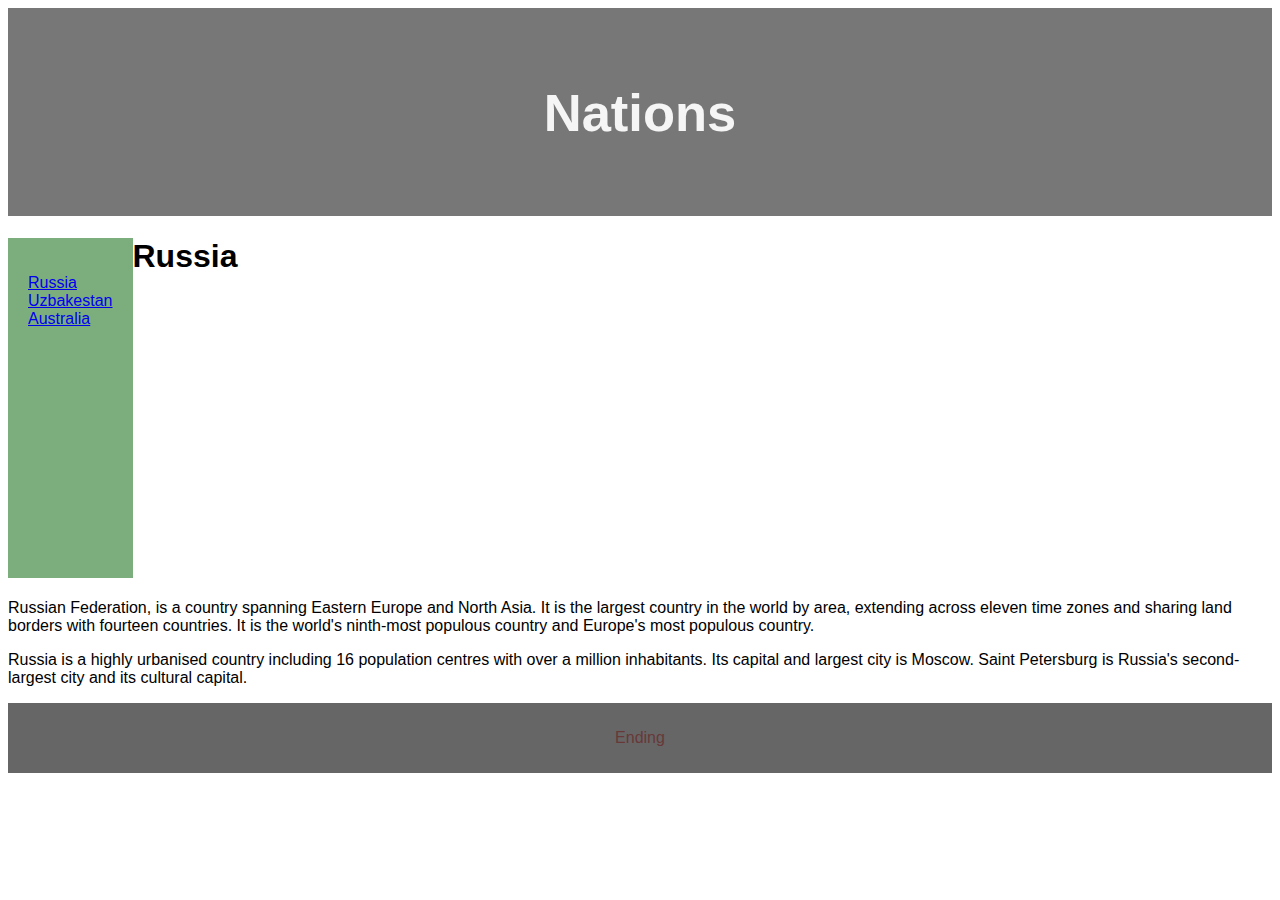
<file: 2webpractice.html>
<!DOCTYPE html>
<html lang="en">
    <head>
        <link rel="stylesheet" href="2webpractice.css">
        <title> CSS Template2 </title>
        <meta charset="utf-8">
        <meta name="viewport" content="width=device-width",initial scale="1">
        
        
    </head>

    <body>
    
     <header>
        <h2> Nations</h2>
     </header>
     
     <section>
        <nav>
            <ul>
                <li><a href="#">Russia</a></li>
                <li><a href="#">Uzbakestan</a></li>
                <li><a href="#">Australia</a></li>
            </ul>
        </nav>

      <article>
         <h1>Russia</h1> 
         <p> Russian Federation, is a country spanning Eastern Europe and North Asia. It is the largest country in the world by area,
             extending across eleven time zones and sharing land borders with fourteen countries.
              It is the world's ninth-most populous country and Europe's most populous country.</p>
              <p> Russia is a highly urbanised country including 16 population centres with over a million inhabitants. 
                Its capital and largest city is Moscow.
              Saint Petersburg is Russia's second-largest city and its cultural capital.</p>
   
      </article>  
     </section>

     <footer>
        <p>Ending</p>
     </footer>


    </body>
</html>
</file>
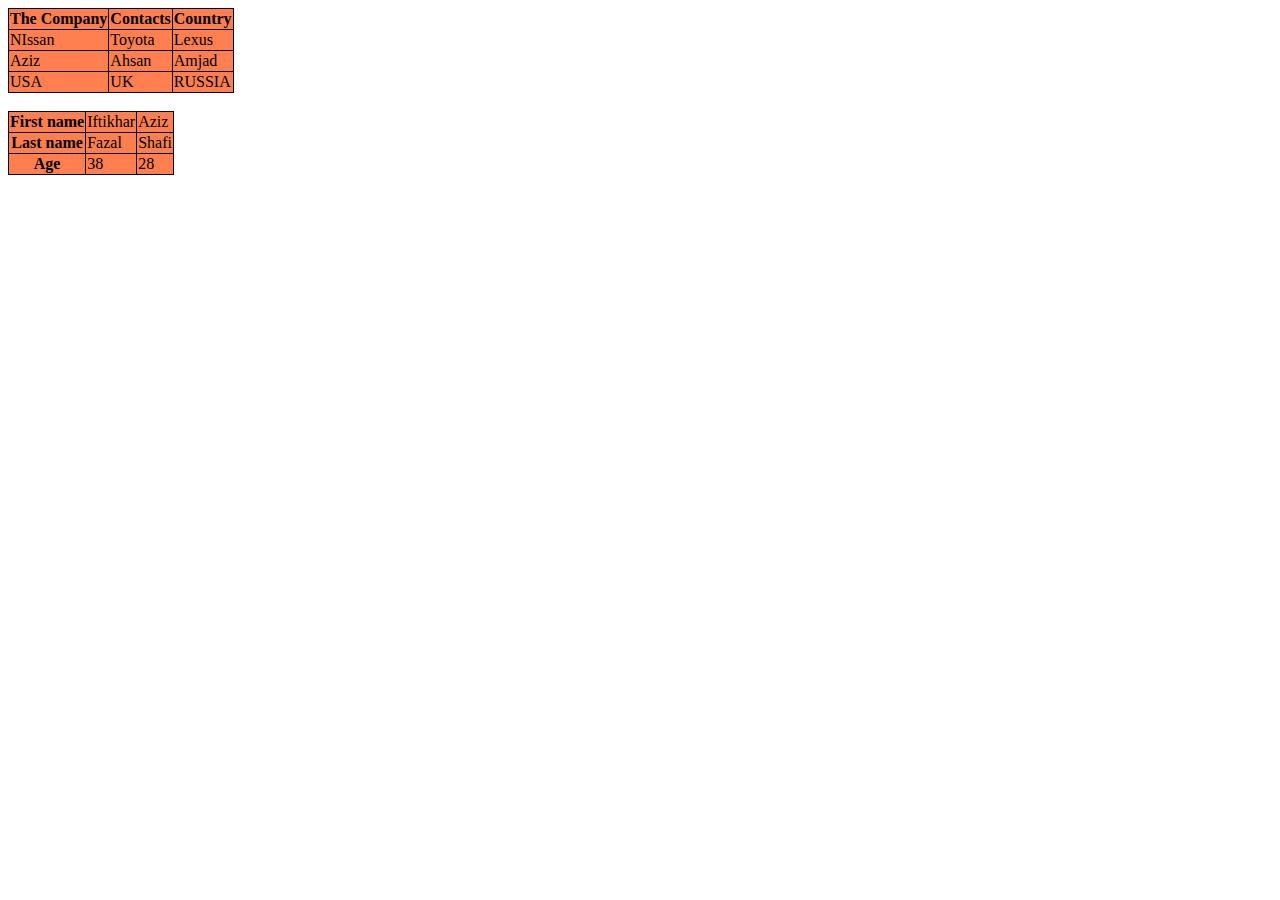
<file: htmltable.html>
<!DOCTYPE html>
<html>
<head>   
    <link rel="stylesheet" href="tablestyle.css"> 
<title>  The Company list</title>
</head>
<body>
<table>
    <tr>
        <th>The Company</th>
        <th>Contacts</Address></th>
        <th>Country</th>
    </tr>
    <tr>
        <td>NIssan</td>
        <td>Toyota</td>
        <td>Lexus</td>
    </tr>
    <tr>
        <td>Aziz</td>
        <td>Ahsan</td>
        <td>Amjad</td>
    </tr>
    <tr> 
        <td>USA</td>
        <td>UK</td>
        <td>RUSSIA</td>
    </tr>
</table> <br>
<table style="background-color:blue;">
    <tr>
        <th>First name</th>
        <td>Iftikhar</td>
        <td>Aziz</td>
    </tr>
    <tr>
        <th>Last name</th>
        <td>Fazal</td>
        <td>Shafi</td>
    </tr>
    <tr>
        <th>Age</th>
        <td>38</td>
        <td>28</td>
    </tr>
</table>



</body>
</html>
</file>
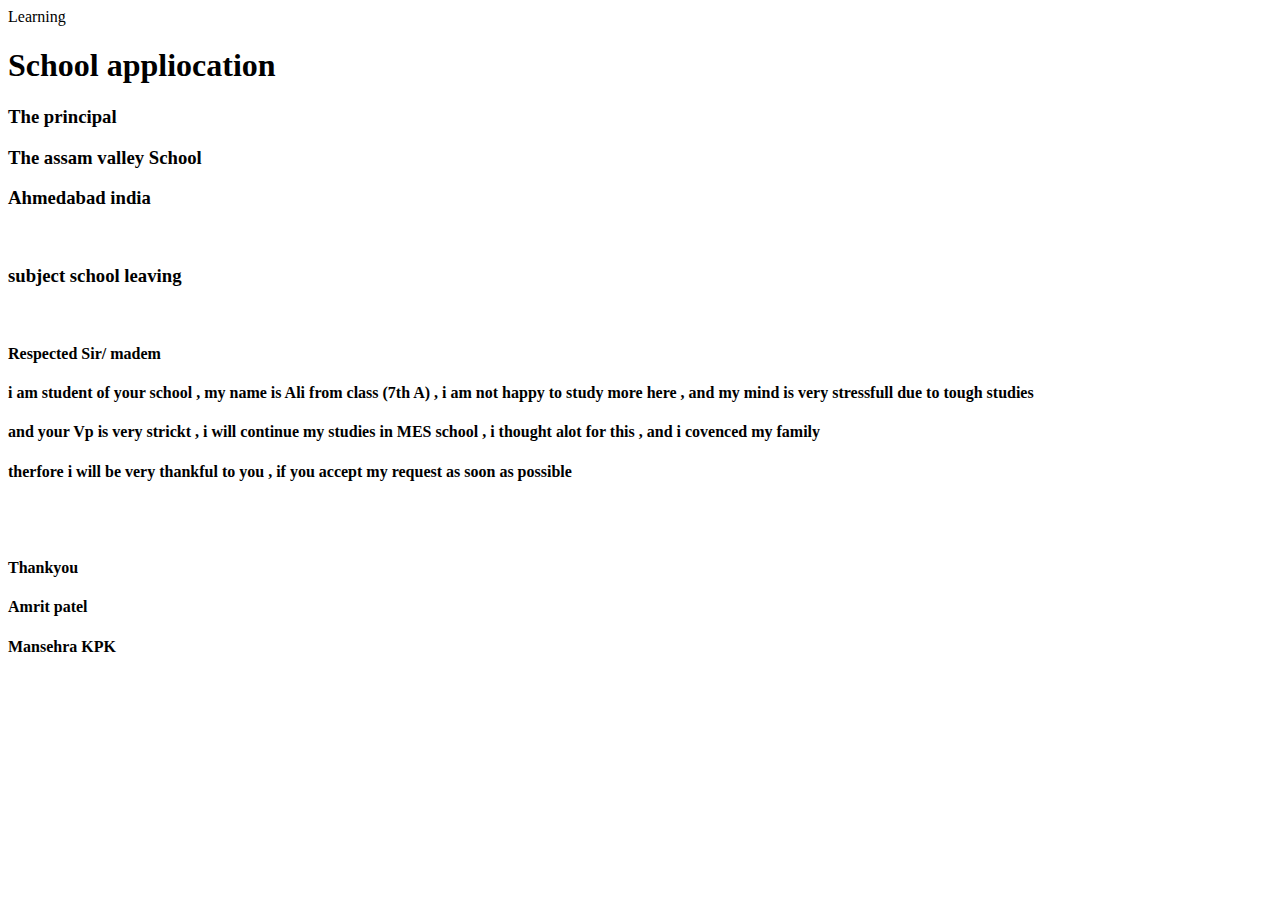
<file: Learning.html>
Learning
<!DOCTYPE html>
 <html>
<head>
 <title> School Application </Title>

</head>
<body>

    <h1> School appliocation </h1>
    <h3> The principal </h3> 
    <h3>  The assam valley School </h3>
    <h3>Ahmedabad india</h3>
    <br>
    <h3> subject  school leaving </h3>
    <br>
    <h4> Respected Sir/ madem </h4>
    <h4> i am student of your school , my name is Ali  from class (7th A) , i am not happy to study more here , and my mind is very stressfull due to tough studies</h4>
    <h4> and your Vp is very strickt , i will continue my studies in MES school , i thought alot for this , and i covenced my family</h4>
    <h4> therfore i will be very thankful to you , if you accept my request as soon as possible </h4>
    <br>
    <br>

    <h4> Thankyou</h4>
    <h4> Amrit patel</h4>
    <h4> Mansehra KPK</h4>
    


</body>
 </html>
</file>
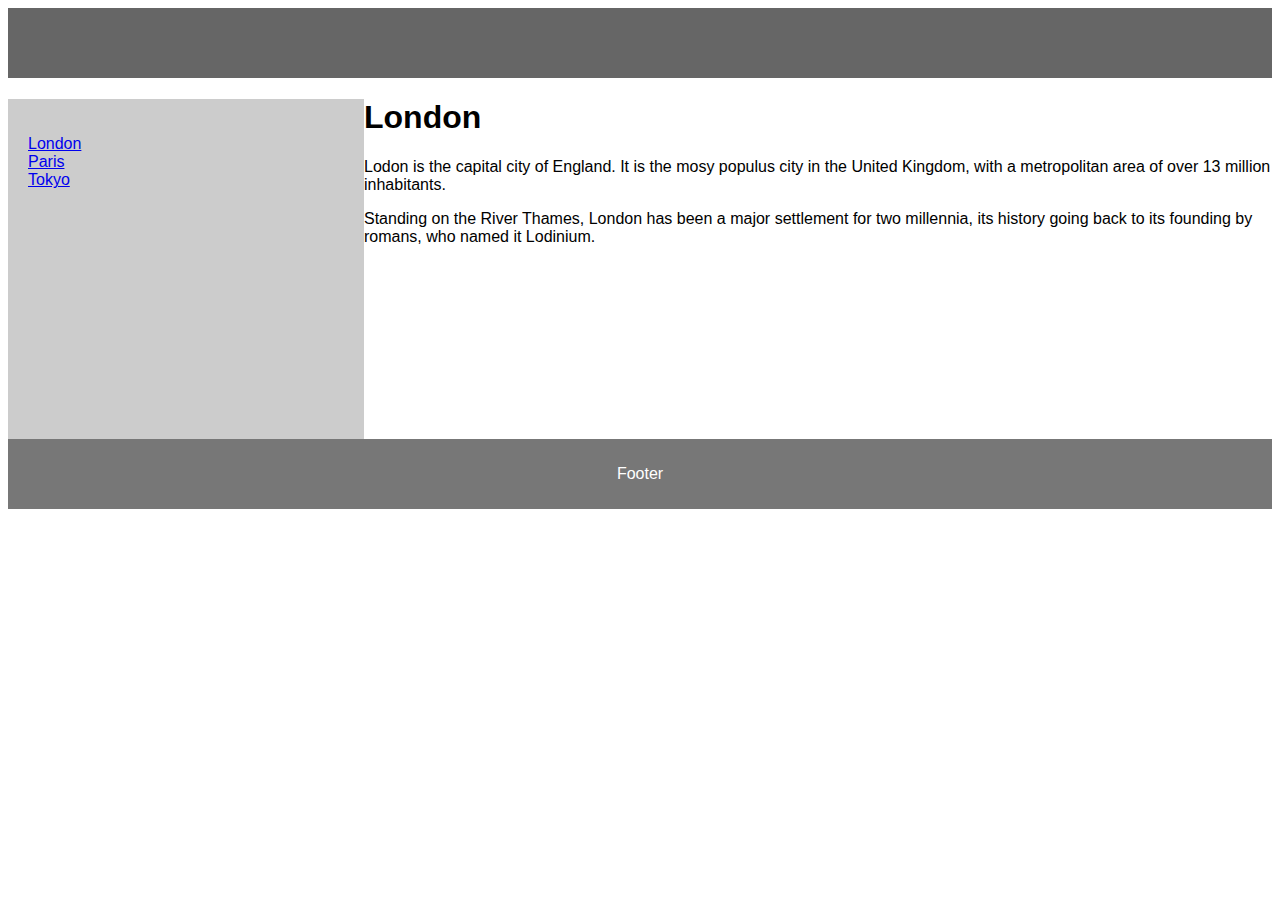
<file: webpractice.html>
<!DOCTYPE html>
<html lang="en">
    <head>
        <link rel="stylesheet" href="webpractice.css">
        <title> CSS Template1 </title>
        <meta charset="utf-8">
        <meta name="viewport" content="width=device-width,intitial-scale=1">
        
    </head>
    <body>

        
        
    <header>
        <h2>Cities</h2>
    </header> 

    <section>
        <nav>
            <ul>
                <li><a href="#">London </a></li>
                <li><a href="#">Paris</a></li>
                <li><a href="#">Tokyo</a></li>
            </ul>
        </nav>

        <article>
            <h1> London</h1>
            <p>Lodon is the capital city of England. It is the mosy populus city in the United Kingdom,
             with a metropolitan area of over 13 million inhabitants. </p>  
                <p>Standing on the River Thames, London has been a major settlement for two millennia,
                    its history going back to its founding by romans, who named it Lodinium.</p>

        </article>
    </section>

    <footer>
        <p>Footer</p>
    </footer>

 </body>
</html>
</file>
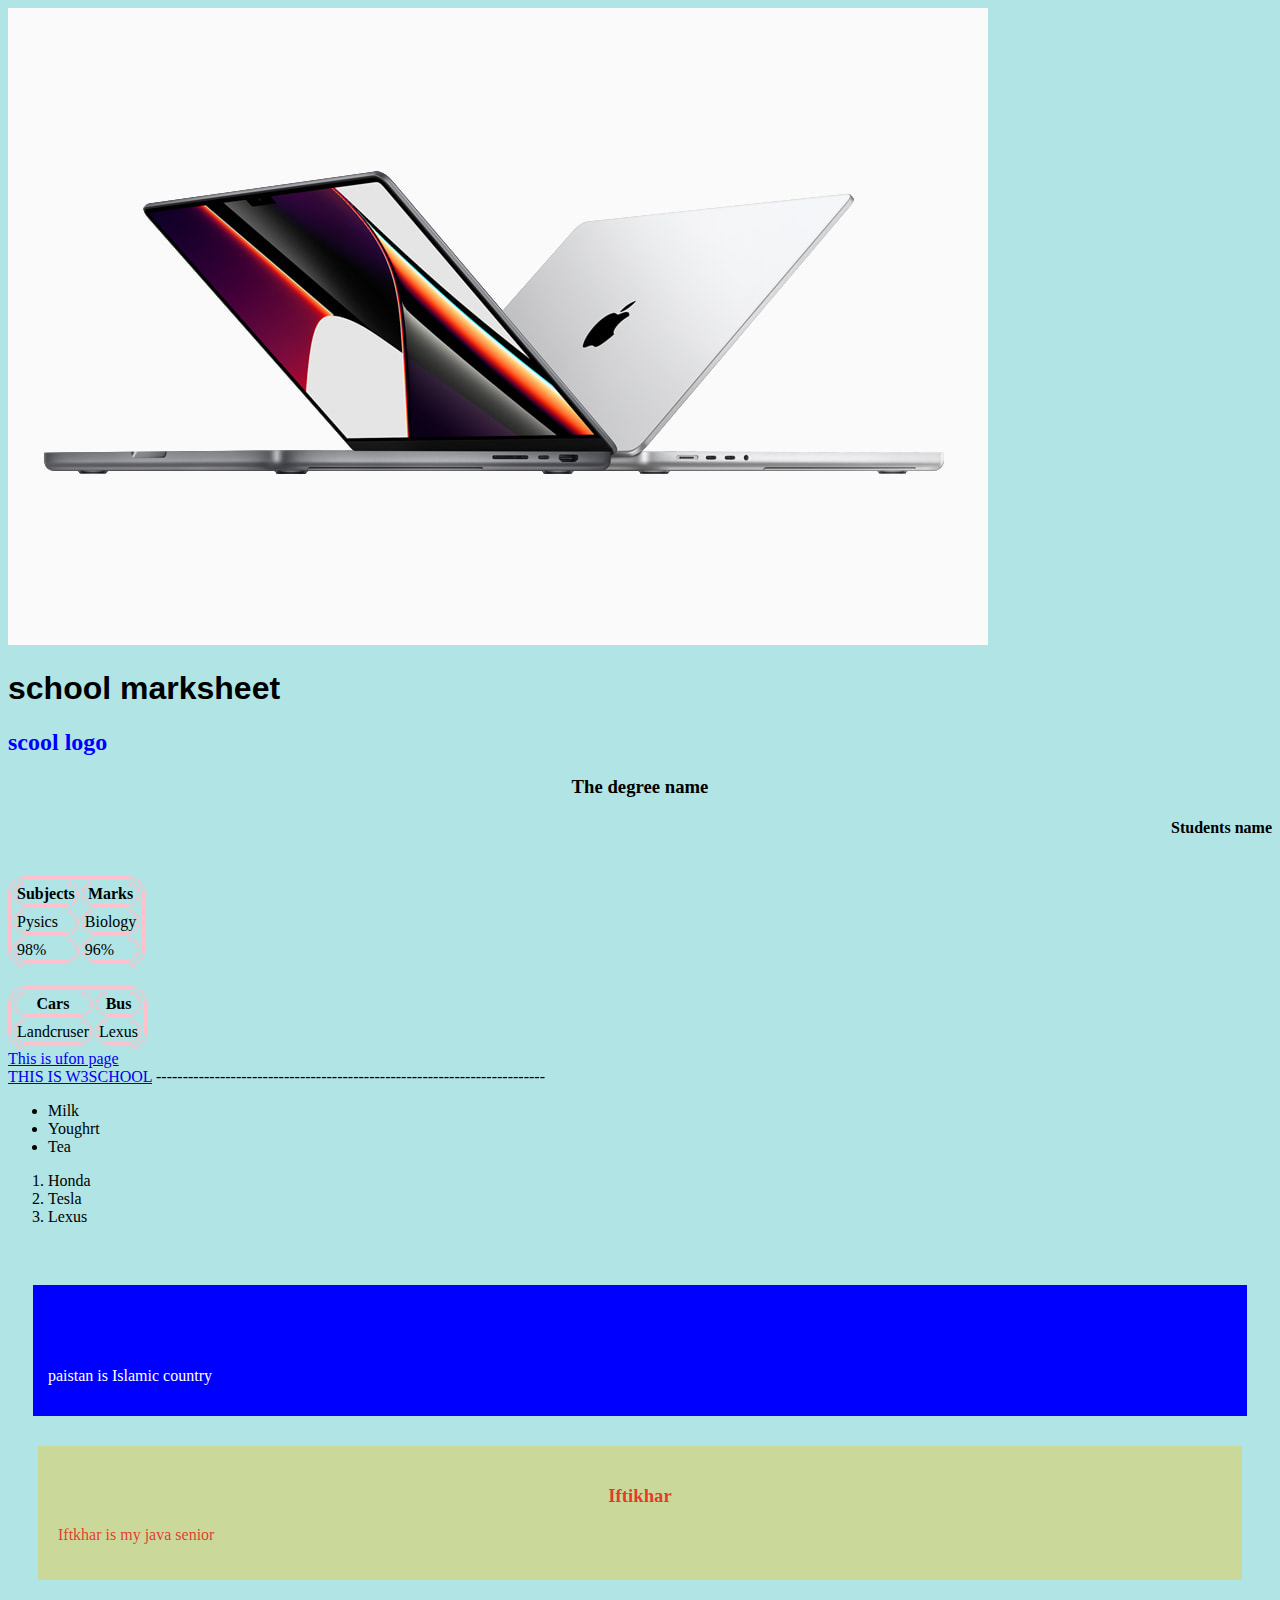
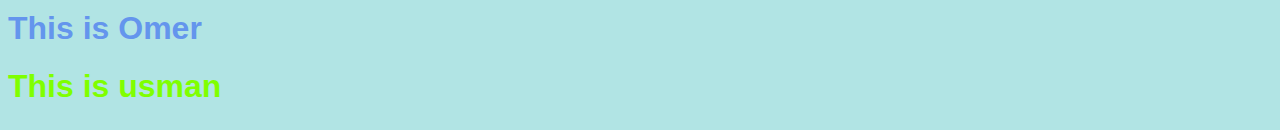
<file: myalltagshomework/allhomework.html>
<!DOCTYPE html>
<html>
    <head>
            <link rel="stylesheet" href="allhomework.css">

            <meta charset="UFT-8">
            <meta name="discription" content="Free Web Tutorials">
            <meta name="keywords" content="HTML,CSS,JavaScript">
            <meta name="author" content="Jhon-Doe">

    <title>  My All homework  </title>

    </head>

    <body>
        <img src="Picture\apple.jpg" alt="my creation">
        <h1> school marksheet</h1>
        <h2 > <b>scool logo</b> </h2>          
        <h3>The degree name</h3>
        <h4>Students name</h4>
        <br>
        <table>
            <tr>
                <th>Subjects</th>
                <th>Marks</th>
                
            </tr>
            <tr>
                <td>Pysics</td>
                <td>Biology</td>
                
            </tr>
            <tr>
                <td>98%</td>
                <td>96%</td>
            </tr>
        </table>
<br>
    <table>
        <tr>
            <th>Cars</th>
            <th>Bus</th>
        </tr>
        <tr>
            <td>Landcruser</td>
            <td>Lexus</td>
        </tr>

    </table>
    <a href="https://www.ufone.com/" target="_self"> This is ufon page</a> <br>
    <a href="https://www.w3schools.com/html/" target="_parent"> THIS IS W3SCHOOL</a>
    -------------------------------------------------------------------------

    <ul>
        <li>Milk</li>
        <li>Youghrt</li>
        <li>Tea</li>
    </ul>

    <ol>
        <li>Honda</li>
        <li>Tesla</li>
        <li>Lexus</li>
    </ol>

    <br>

    <div class="Country">

        <h2> Pakistan</h2>
        <p> paistan is Islamic country</p>

    </div>
    <div class="Iftikhar">

        <h3>Iftikhar</h3>
        <p>Iftkhar is my java senior </p>
    
    </div>

    <h1 id="N"> This is Omer</h1>
    <h1 id="M"> This is usman</h1>


    <p id="demo"></p>

    </body>
    <script>

       function myFunction(){

        document.getElementById("demo").innerHTML="Hello Javascript!";
       }

        document.getElementById("demo").style.fontSize="25px";
        document.getElementById("demo").style.color="red";
        document.getElementById("demo").style.backgroundColor="yellow";
    </script>

</html>
</file>
<file: 2webpractice.css>
body {
    font-family: Arial, Helvetica, sans-serif;
    
}

header {
    background-color: #777;
    padding: 30px;
    text-align: center;
    font-size: 35px;
    color: whitesmoke;
}

nav {
    float: left;
    width: 30x;
    height:300px;
    background: #7cad7c;
    padding: 20px;
}

nav ul {
    
    list-style-type: none;
    padding: 0;

}


section ::after {

    content: "";
    display: table;
    clear: both;
}

footer {

background-color: #666;
padding: 10px;
text-align: center;
color: rgb(104, 56, 56);
}
</file>
<file: tablestyle.css>
table,  th,td {
    border: 1px solid black;
    border-collapse:collapse;
    
}
td,th {
    background-color: coral;
}
</file>
<file: webpractice.css>
body {
    font-family:Arial, Helvetica, sans-serif ;
}

header {
    background-color: #666;
    padding: 30px;
    text-align: center;
    font-size: 35px;
    color: white;
    height: 10px;
}

nav {
    float: left;
    width: 25%;
    height: 300px;
    background: #ccc;
    padding: 20px;
}

nav ul {

    list-style-type: none;
    padding: 0;
}

section::after {

    content: "";
    display:table;
    clear: both;
}

footer {

    background-color: #777;
    padding: 10px;
    text-align: center;
    color: white;
    
}
</file>
<file: myalltagshomework/allhomework.css>
body { background-color: rgb(177, 228, 228);}
h1 {font-family: Verdana, Geneva, Tahoma, sans-serif;}
h2 {font-size: 150%;color: blue;}
h3 {text-align: center;}
h4 {text-align: end;}
table,th,td {

    border: 3px solid pink;
    border-collapse: separate;
    border-radius: 17px;
    border-style: double;

    
}

.Country {

    background-color: blue;
    color: white;
    margin: 25px;
    padding: 15px;
}
.Iftikhar {

    background-color: rgba(255, 196, 0, 0.322);
    color: rgba(236, 14, 14, 0.808);
    margin: 30px;
    padding: 20px;
}

#N {
    color: cornflowerblue;
}
#M {
    color: chartreuse;
}
</file>
